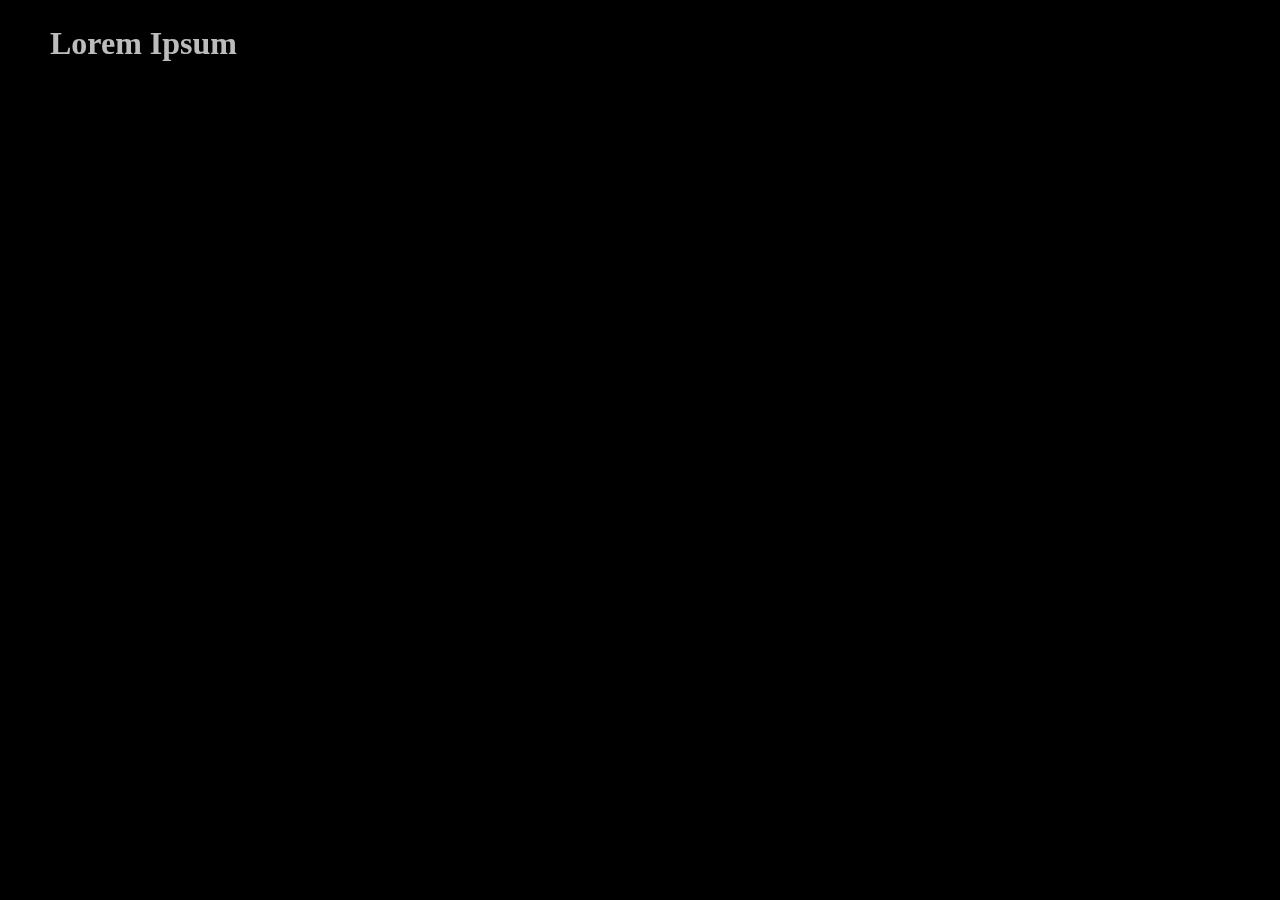
<file: part1/index.html>
<!DOCTYPE html>
<html lang="en">
<head>
    <meta charset="UTF-8">
    <meta name="viewport" content="width=device-width, initial-scale=1.0">
    <link rel="stylesheet" href="style.css">
    <title>Document</title>
</head>
<body>

    <div class="nav">
        <h1>Lorem Ipsum</h1>
        <div class="menu">
            <h6>Home</h6>
            <h6>About</h6>
            <h6>Blog</h6>
            <h6>Courses</h6>
            <h6>Contact</h6>
        </div>
    </div>
    <h1 class="heading">Aamir khan Dev</h1>


    <script src="https://cdnjs.cloudflare.com/ajax/libs/gsap/3.12.5/gsap.min.js" integrity="sha512-7eHRwcbYkK4d9g/6tD/mhkf++eoTHwpNM9woBxtPUBWm67zeAfFC+HrdoE2GanKeocly/VxeLvIqwvCdk7qScg==" crossorigin="anonymous" referrerpolicy="no-referrer"></script>
    <script src="index.js"></script>
</body>
</html>
</file>
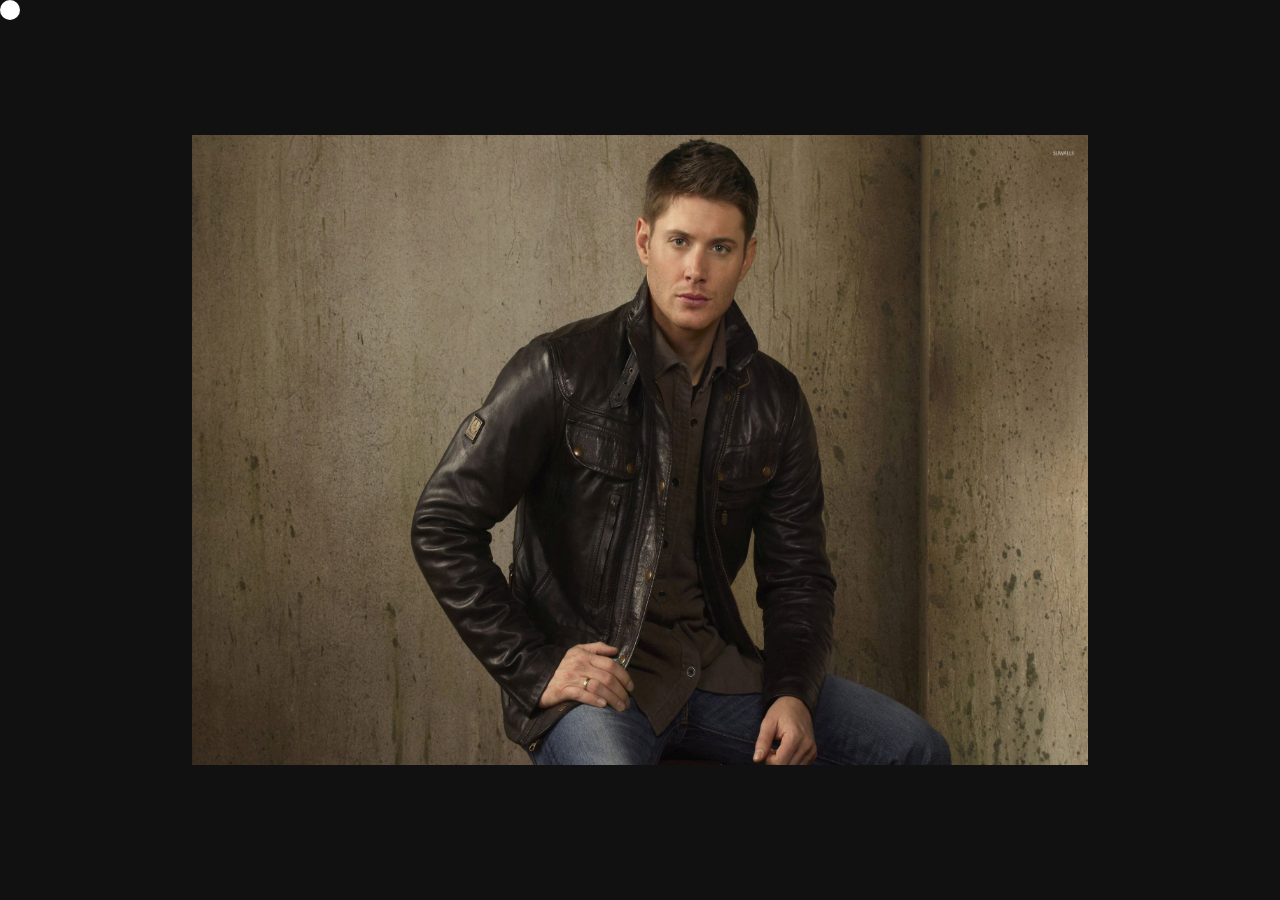
<file: part4/index.html>
<!DOCTYPE html>
<html lang="en">
  <head>
    <meta charset="UTF-8" />
    <meta name="viewport" content="width=device-width, initial-scale=1.0" />
    <link rel="stylesheet" href="style.css" />
    <title>Part 3</title>
  </head>
  <body>
    <div id="cursor"></div>
    <div id="main">
      <div id="image">
        <a href="https://www.facebook.com/">
          <div class="overlay-image"></div>
          <img src="./b2.jpg" />
        </a>
      </div>
    </div>

    <script src="https://cdnjs.cloudflare.com/ajax/libs/gsap/3.12.5/gsap.min.js"></script>
    <script src="index.js"></script>
  </body>
</html>
</file>
<file: part1/style.css>
*{
    margin: 0;
    padding: 0;
    box-sizing: border-box;
    color: white;
}
html,body {
    height: 100%;
    width: 100%;
}
body{
    background-color: black;
}

.nav {
    display: flex;
    align-items: center;
    justify-content: space-between;
    padding: 20px 50px;
}
.menu{
    display: flex;
    align-items: center;
    gap: 50px;
}
.menu h6 {
    color: white;
    font-size: 20px;
    
}
.heading {
    font-size: 80px;
    color: white;
    white-space: wrap;
    position: absolute;
    top: 50%;
    left: 50%;
    transform: translate(-50%,-50%);
}
</file>
<file: part4/style.css>
*{
    margin: 0;
    padding: 0;
    box-sizing: border-box;
}
html,body{
    width: 100%;
    height: 100%;
}
body{
    background-color: #111;
}

#main {
    background-color: #111;
    width: 100%;
    height: 100%;
    display: flex;
    align-items: center;
    justify-content: center;
}
#cursor {
    width: 20px;
    height: 20px;
    position: fixed;
    background-color: white;
    border-radius: 50%;
    font-size: 6px;
    text-align: center;
    display: flex;
    align-items: center;
    justify-content: center;
    z-index: 9;
}
#image {
    width: 70vw;
    height: 70vh;
    background-color: rebeccapurple;
    background-size: cover;
    background-position: center;
    position: relative;
}

#image img{
    width: 100%;
    height: 100%;
}
.overlay-image {
    background: transparent;
    width: 100%;
    height: 100%;
    position: absolute;
    z-index: 10;
}
</file>
